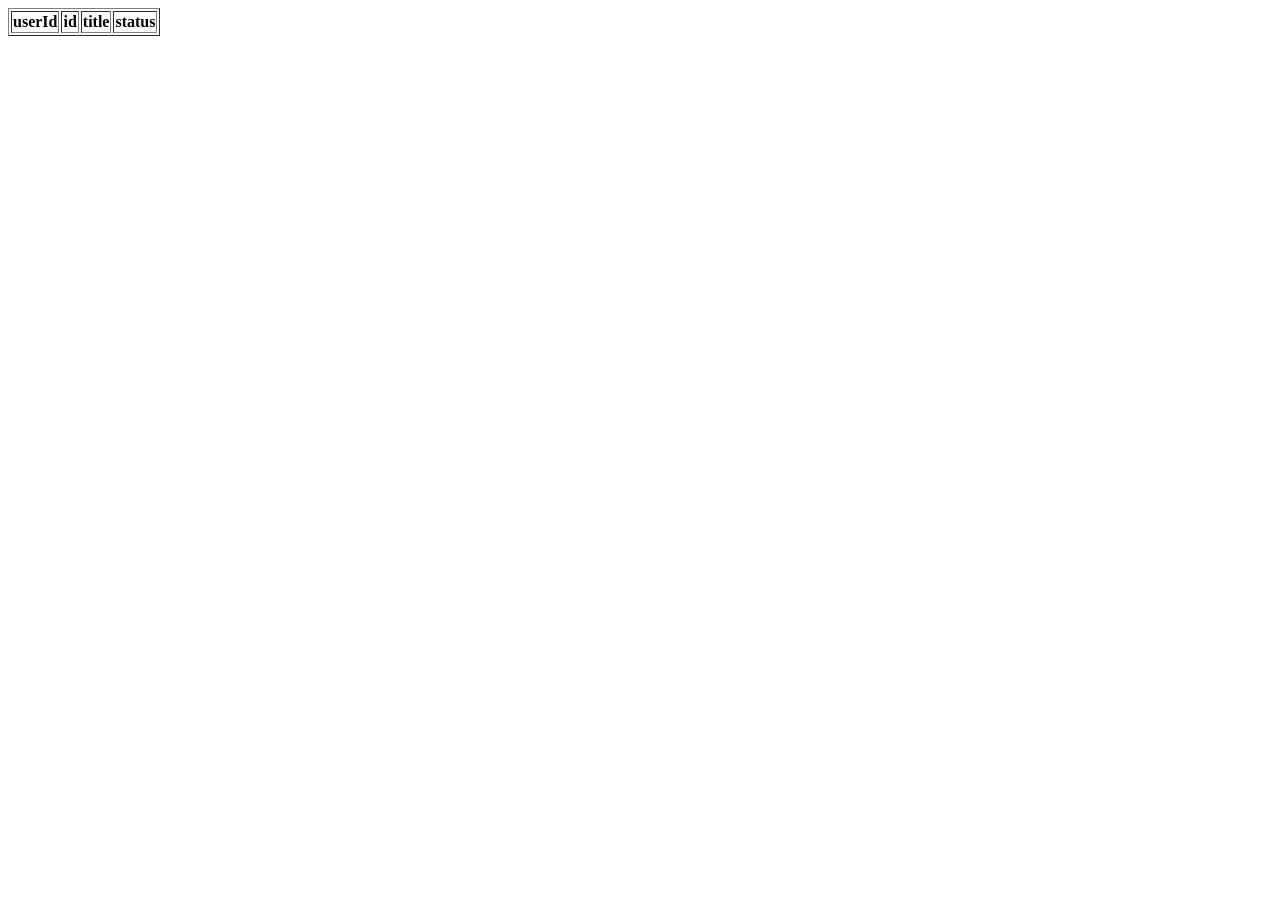
<file: index.html>
<!DOCTYPE html>
<html lang="en">
<head>
  <meta charset="UTF-8">
  <meta name="viewport" content="width=device-width, initial-scale=1.0">
  <title>Document</title>
</head>
<body>
  <table border="1">
     <thead>
                <tr>
                    <th>userId</th>
                    <th>id</th>
                    <th>title</th>
                    <th>status</th>
                </tr>
            </thead>
            <tbody id="t"></tbody>
  </table>
  <script>
    const t=document.getElementById("t");
    fetch("https://jsonplaceholder.typicode.com/todos/1")
    .then
  </script>
</body>
</html>
</file>
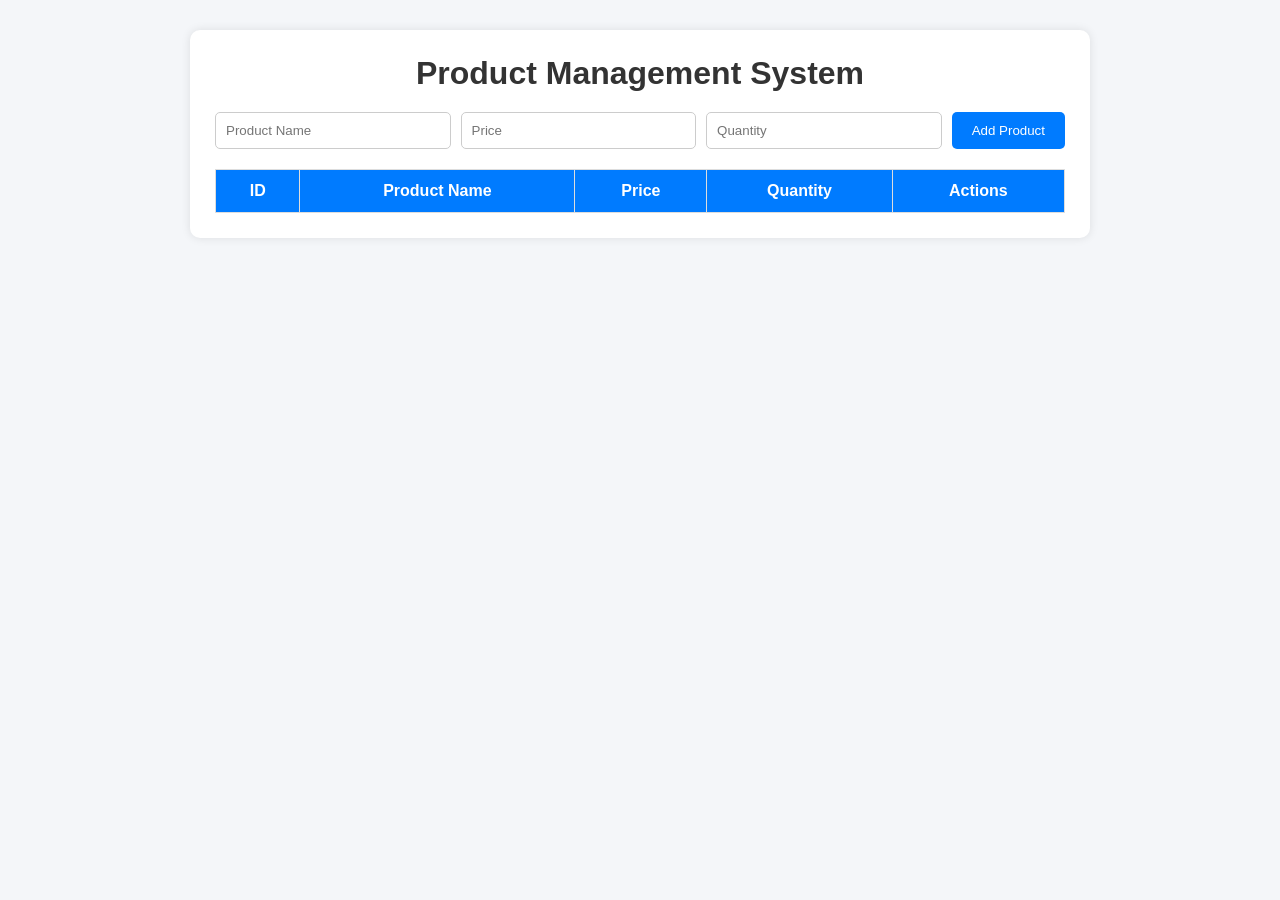
<file: proje.html>
<!DOCTYPE html>
<html lang="en">
<head>
  <meta charset="UTF-8" />
  <meta name="viewport" content="width=device-width, initial-scale=1.0"/>
  <title>Product Management</title>

  <style>
    *{
      margin:0;
      padding:0;
      box-sizing:border-box;
      font-family: Arial, sans-serif;
    }

    body{
      background:#f4f6f9;
      padding:30px;
    }

    .container{
      max-width:900px;
      margin:auto;
      background:white;
      padding:25px;
      border-radius:10px;
      box-shadow:0 0 10px rgba(0,0,0,0.1);
    }

    h1{
      text-align:center;
      margin-bottom:20px;
      color:#333;
    }

    .form-section{
      display:flex;
      gap:10px;
      margin-bottom:20px;
      flex-wrap:wrap;
    }

    .form-section input{
      flex:1;
      padding:10px;
      border:1px solid #ccc;
      border-radius:5px;
    }

    .form-section button{
      padding:10px 20px;
      border:none;
      background:#007bff;
      color:white;
      border-radius:5px;
      cursor:pointer;
    }

    .form-section button:hover{
      background:#0056b3;
    }

    table{
      width:100%;
      border-collapse:collapse;
    }

    table th, table td{
      border:1px solid #ddd;
      padding:12px;
      text-align:center;
    }

    table th{
      background:#007bff;
      color:white;
    }

    .edit-btn{
      background:orange;
      color:white;
      border:none;
      padding:6px 12px;
      border-radius:5px;
      cursor:pointer;
    }

    .delete-btn{
      background:red;
      color:white;
      border:none;
      padding:6px 12px;
      border-radius:5px;
      cursor:pointer;
    }

    .edit-btn:hover{
      background:darkorange;
    }

    .delete-btn:hover{
      background:darkred;
    }
  </style>
</head>

<body>

  <div class="container">
    <h1>Product Management System</h1>

    <div class="form-section">
      <input type="text" id="productName" placeholder="Product Name">
      <input type="number" id="productPrice" placeholder="Price">
      <input type="number" id="productQty" placeholder="Quantity">

      <button onclick="addProduct()">Add Product</button>
    </div>

    <table>
      <thead>
        <tr>
          <th>ID</th>
          <th>Product Name</th>
          <th>Price</th>
          <th>Quantity</th>
          <th>Actions</th>
        </tr>
      </thead>

      <tbody id="productTable">
      </tbody>
    </table>
  </div>

  <script>
    let products = [];
    let editIndex = -1;

    function addProduct() {

      let name = document.getElementById("productName").value;
      let price = document.getElementById("productPrice").value;
      let qty = document.getElementById("productQty").value;

      if(name === "" || price === "" || qty === ""){
        alert("Please fill all fields");
        return;
      }

      if(editIndex === -1){

        let product = {
          id: products.length + 1,
          name: name,
          price: price,
          qty: qty
        };

        products.push(product);

      } else {

        products[editIndex].name = name;
        products[editIndex].price = price;
        products[editIndex].qty = qty;

        editIndex = -1;
      }

      clearFields();
      displayProducts();
    }

    function displayProducts(){

      let table = document.getElementById("productTable");

      table.innerHTML = "";

      products.forEach((product, index) => {

        table.innerHTML += `
          <tr>
            <td>${product.id}</td>
            <td>${product.name}</td>
            <td>₹${product.price}</td>
            <td>${product.qty}</td>
            <td>
              <button class="edit-btn" onclick="editProduct(${index})">Edit</button>

              <button class="delete-btn" onclick="deleteProduct(${index})">Delete</button>
            </td>
          </tr>
        `;
      });
    }

    function editProduct(index){

      document.getElementById("productName").value = products[index].name;

      document.getElementById("productPrice").value = products[index].price;

      document.getElementById("productQty").value = products[index].qty;

      editIndex = index;
    }

    function deleteProduct(index){

      products.splice(index,1);

      displayProducts();
    }

    function clearFields(){

      document.getElementById("productName").value = "";

      document.getElementById("productPrice").value = "";

      document.getElementById("productQty").value = "";
    }
  </script>

</body>
</html>
</file>
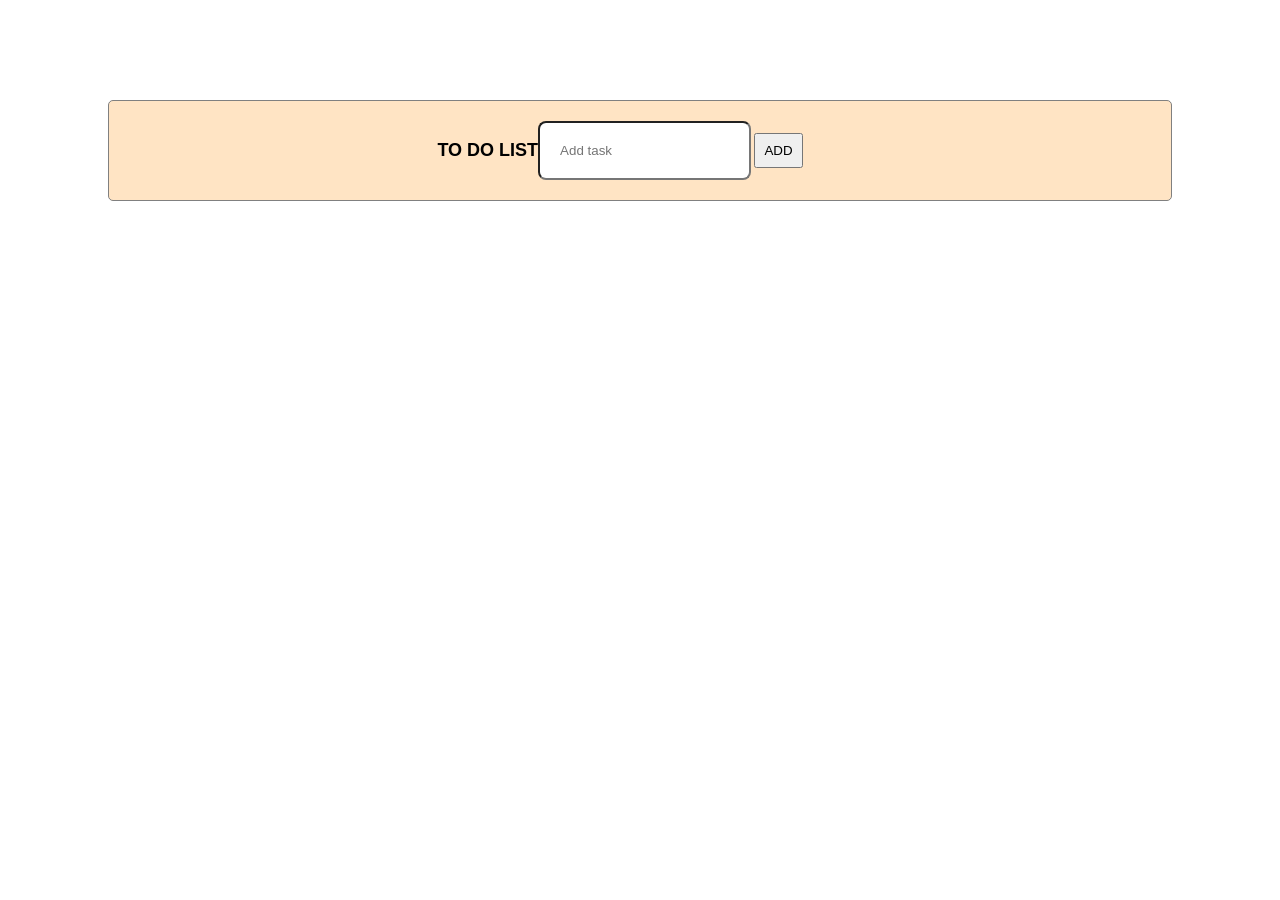
<file: To-DO-List.html>
<!DOCTYPE html>
<html lang="en">
<head>
    <meta charset="UTF-8">
    <meta name="viewport" content="width=device-width, initial-scale=1.0">
    <title>Document</title>
    <style>
        .container{
            font-size: 12px;
            font-family: Arial, Helvetica, sans-serif;
            display: flex;
            border: 1px solid gray;
            border-radius: 5px;
            justify-content:center ;
            align-items: center;
            background-color: bisque;
            /* width: 100%; */
            padding: 20px; 
            margin: 100px;
        }
        input{
            padding: 20px;
            border-radius: 8px;
        }
        button{
            padding:8px;
        }
    </style>
   
</head>
<body>
     <div class="container">
        <h2>TO DO LIST</h2>
        <div>
            <input type="text" id="task" placeholder="Add task">
            <button onclick="addtask()">ADD</button>
        </div>
        <ul id="lis">
            
        </ul>
    </div>

    <script src="list.js"></script>
</body>
</html>
</file>
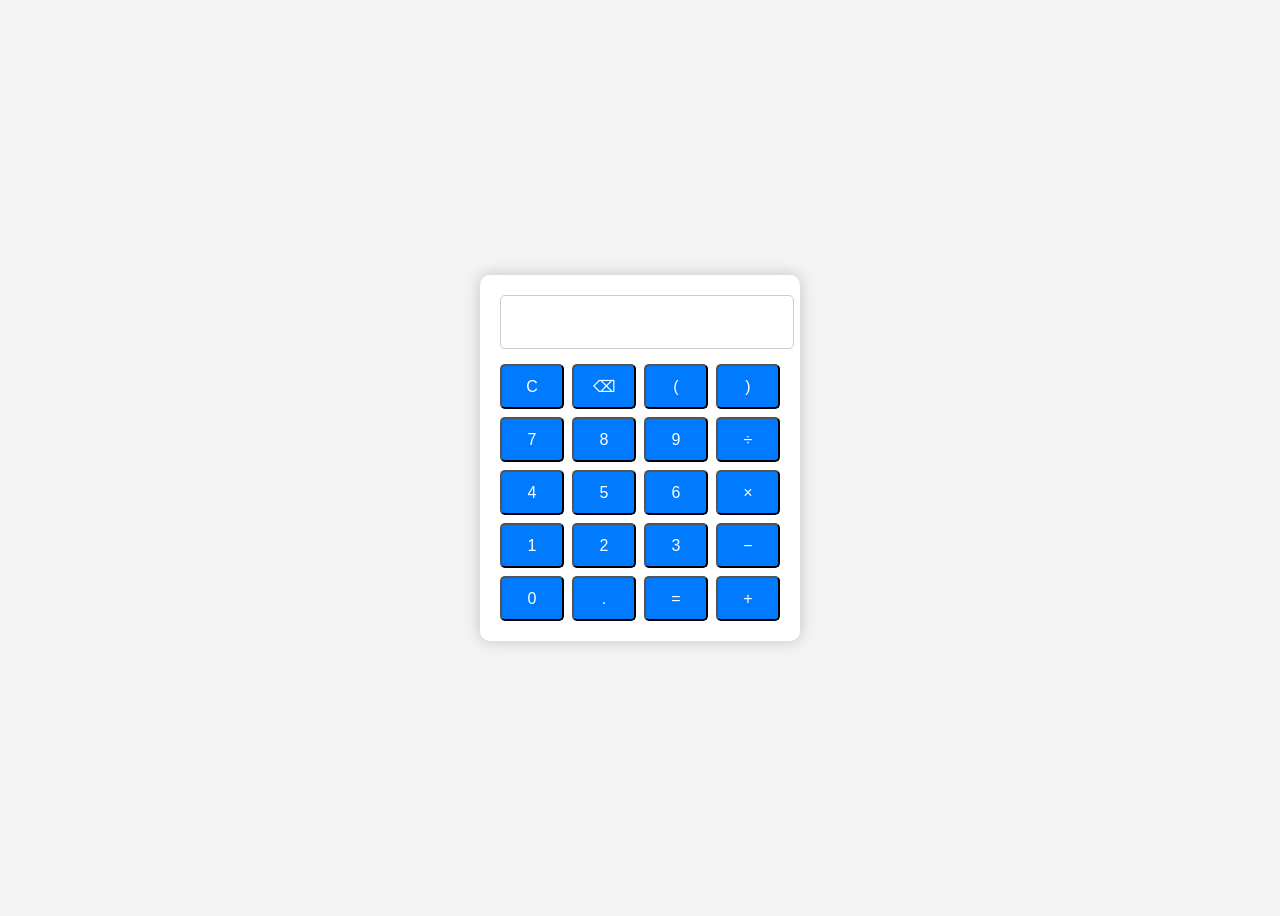
<file: project/calcy.html>
<!DOCTYPE html>
<html lang="en">
<head>
  <meta charset="UTF-8">
  <meta name="viewport" content="width=device-width, initial-scale=1.0">
  <title>Simple Calculator</title>
  <style>
    body {
      display: flex;
      justify-content: center;
      align-items: center;
      height: 100vh;
      background: #f3f3f3;
      font-family: Arial, sans-serif;
    }

    .calculator {
      background: white;
      padding: 20px;
      border-radius: 10px;
      box-shadow: 0 0 15px rgba(0,0,0,0.2);
      width: 280px;
    }

    input {
      width: 100%;
      height: 50px;
      text-align: right;
      font-size: 1.4em;
      margin-bottom: 15px;
      border: 1px solid #ccc;
      border-radius: 5px;
      padding-right: 10px;
    }

    .btn-grid {
      display: grid;
      grid-template-columns: repeat(4, 1fr);
      gap: 8px;
    }

    button {
      height: 45px;
      font-size: 1em;
      border-radius: 5px;  
      background-color: #007bff;
      color: white;
    }

    button:hover {
      background-color: #0056b3;
    }

    button:active {
      background-color: #004494;
    }
  </style>
</head>
<body>
  <div class="calculator">
    <input type="text" id="display" readonly>

    <div class="btn-grid">
      <button onclick="clearDisplay()">C</button>
      <button onclick="backspace()">⌫</button>
      <button onclick="appendValue('(')">(</button>
      <button onclick="appendValue(')')">)</button>

      <button onclick="appendValue('7')">7</button>
      <button onclick="appendValue('8')">8</button>
      <button onclick="appendValue('9')">9</button>
      <button onclick="appendValue('/')">÷</button>

      <button onclick="appendValue('4')">4</button>
      <button onclick="appendValue('5')">5</button>
      <button onclick="appendValue('6')">6</button>
      <button onclick="appendValue('*')">×</button>

      <button onclick="appendValue('1')">1</button>
      <button onclick="appendValue('2')">2</button>
      <button onclick="appendValue('3')">3</button>
      <button onclick="appendValue('-')">−</button>

      <button onclick="appendValue('0')">0</button>
      <button onclick="appendValue('.')">.</button>
      <button onclick="calculate()">=</button>
      <button onclick="appendValue('+')">+</button>
    </div>
  </div>

  <script>
    const display = document.getElementById("display");

    function appendValue(value) {
      display.value += value;
    }

    function clearDisplay() {
      display.value = "";
    }

    function backspace() {
      display.value = display.value.slice(0, -1);
    }

    function calculate() {
      try {
        display.value = eval(display.value);
      } catch (error) {
        display.value = "Error";
      }
    }
  </script>
</body>
</html>
</file>
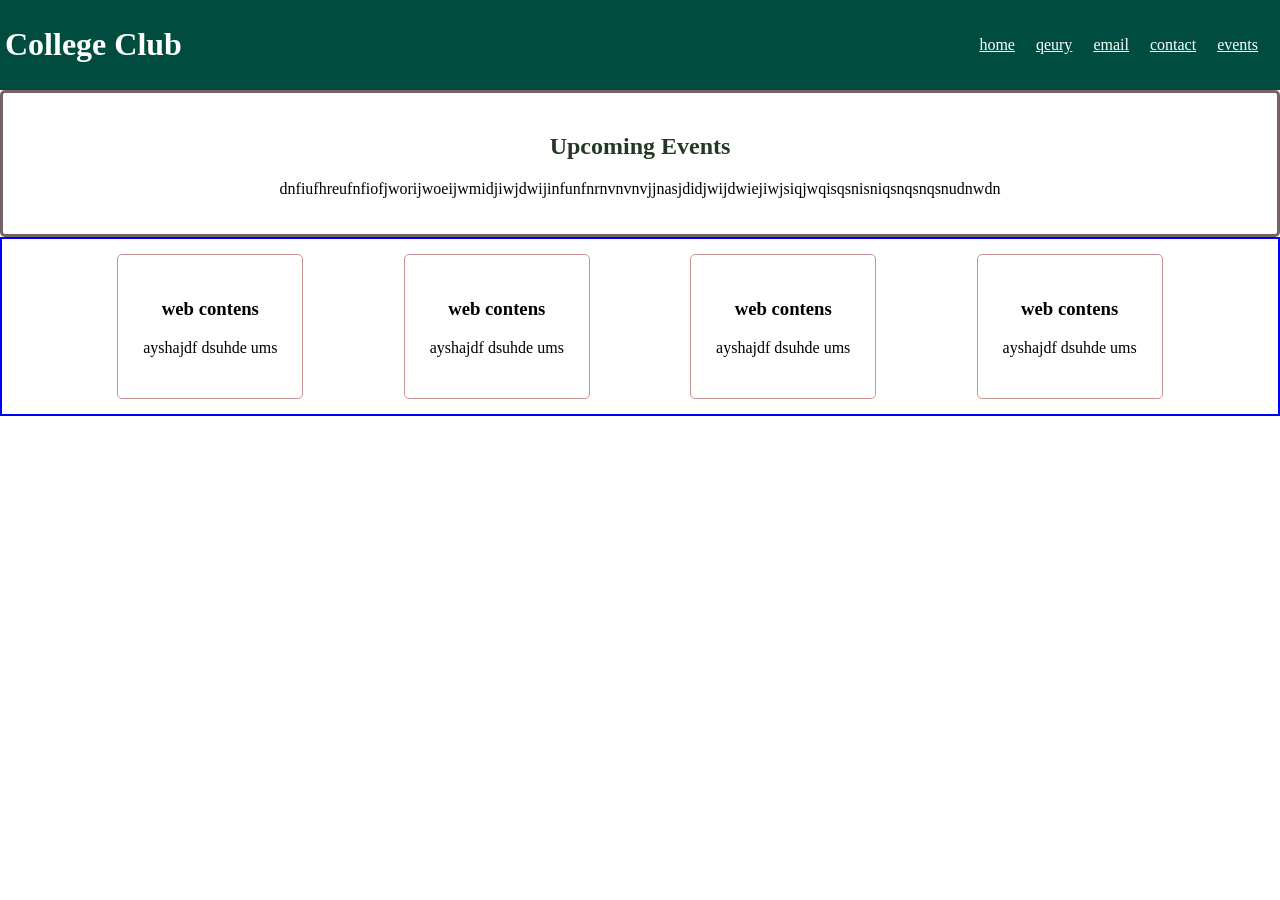
<file: project/club.html>
<!DOCTYPE html>
<html lang="en">
<head>
    <meta charset="UTF-8">
    <meta name="viewport" content="width=device-width, initial-scale=1.0">
    <title>Document</title>
    <link rel="stylesheet" href="style.css"> 
    
</head>
<body>
        <div class="bod">
            <h1>College Club</h1>
            <div class="link">
                <a href="#">home</a>
                <a href="#">qeury</a>
                <a href="#">email</a>
                <a href="#">contact</a>
                <a href="#">events</a>
            </div>
        </div>
        <div class="para">
            <h2>Upcoming Events</h2>
            <p>dnfiufhreufnfiofjworijwoeijwmidjiwjdwijinfunfnrnvnvnvjjnasjdidjwijdwiejiwjsiqjwqisqsnisniqsnqsnqsnudnwdn</p>
        </div>
        <div class="box">
            <div class="b">
            <h3>web contens</h3>
            <p>ayshajdf dsuhde ums</p>
            </div>
             <div class="b">
            <h3>web contens</h3>
            <p>ayshajdf dsuhde ums</p>
            </div>
             <div class="b">
            <h3>web contens</h3>
            <p>ayshajdf dsuhde ums</p>
            </div>
             <div class="b">
            <h3>web contens</h3>
            <p>ayshajdf dsuhde ums</p>
            </div>
        </div>
</body>
</html>
</file>
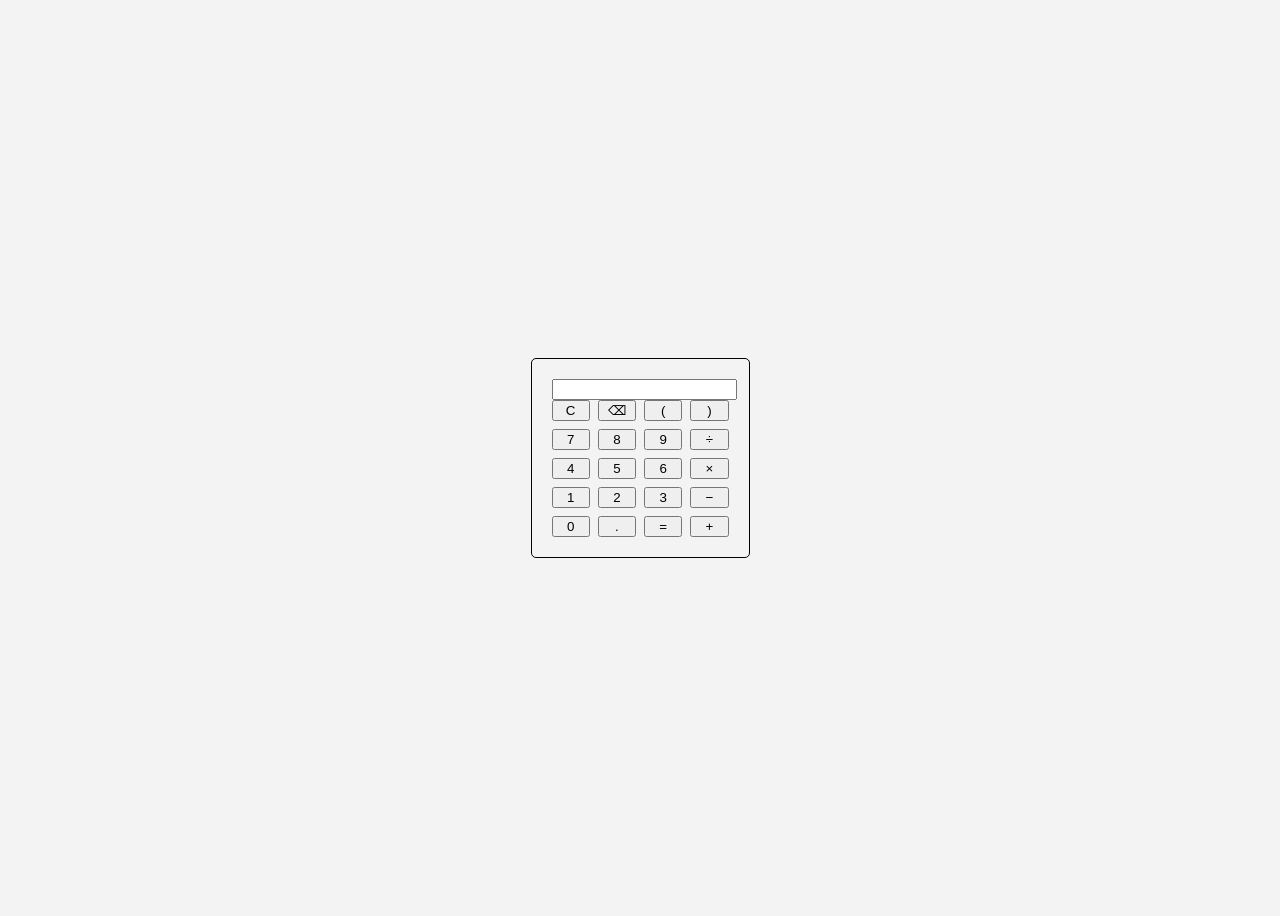
<file: project/demo.html>
<!DOCTYPE html>
<html lang="en">
<head>
    <meta charset="UTF-8">
    <meta name="viewport" content="width=device-width, initial-scale=1.0">
    <title>Document</title>
    <style>
        body{
          display: flex;
      justify-content: center;
      align-items: center;
      height: 100vh;
      background: #f3f3f3;
      font-family: Arial, sans-serif;
        }
        .calculator{
            background-color: #f3f3f3;
            padding: 20px;
            border: 1px solid black;
            border-radius: 5px;
        }
        input{
            width: 100%;
        }
        .btn-grid{
            display: grid;
            grid-template-columns: repeat(4,1fr);
            gap: 8px;
        }
    </style>
</head>
<body>
    <div class="calculator">
    <input type="text" id="display" readonly>

    <div class="btn-grid">
      <button onclick="clearDisplay()">C</button>
      <button onclick="backspace()">⌫</button>
      <button onclick="appendValue('(')">(</button>
      <button onclick="appendValue(')')">)</button>

      <button onclick="appendValue('7')">7</button>
      <button onclick="appendValue('8')">8</button>
      <button onclick="appendValue('9')">9</button>
      <button onclick="appendValue('/')">÷</button>

      <button onclick="appendValue('4')">4</button>
      <button onclick="appendValue('5')">5</button>
      <button onclick="appendValue('6')">6</button>
      <button onclick="appendValue('*')">×</button>

      <button onclick="appendValue('1')">1</button>
      <button onclick="appendValue('2')">2</button>
      <button onclick="appendValue('3')">3</button>
      <button onclick="appendValue('-')">−</button>

      <button onclick="appendValue('0')">0</button>
      <button onclick="appendValue('.')">.</button>
      <button onclick="calculate()">=</button>
      <button onclick="appendValue('+')">+</button>
    </div>
  </div>

  <script>
    const d=document.getElementById("display");
    function appendValue(value){
        d.value+=value;
    }
    function backspace(){
        d.value=d.value.slice(0,-1);
    }
    function calculate(){
        try{
            d.value=eval(d.value);
        }
        catch(error){
            d.value="error";
        }
    }
  </script>
    
</body>
</html>
</file>
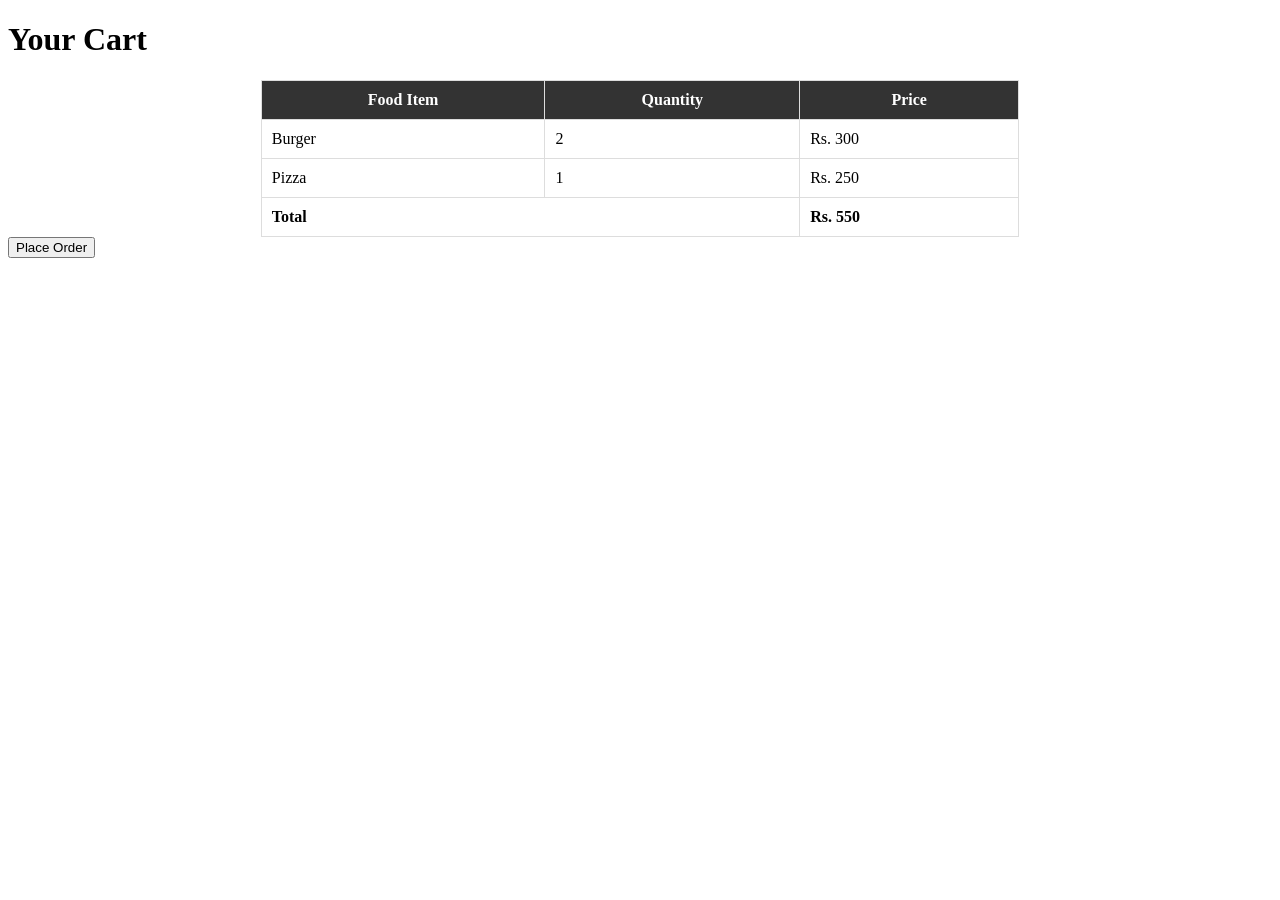
<file: project/login.html>
<!DOCTYPE html>
<html>
<head>
  <title>Your Cart</title>
  <style>
    
.cart-table {
  margin: auto;
  width: 60%;
  border-collapse: collapse;
}

.cart-table th, .cart-table td {
  border: 1px solid #ddd;
  padding: 10px;
}
.cart-table th {
  background-color: #333;
  color: white;
}
  </style>
</head>
<body>
  <header>
    <h1>Your Cart</h1>
  </header>

  <main>
    <table class="cart-table">
      <tr>
        <th>Food Item</th>
        <th>Quantity</th>
        <th>Price</th>
      </tr>
      <tr>
        <td>Burger</td>
        <td>2</td>
        <td>Rs. 300</td>
      </tr>
      <tr>
        <td>Pizza</td>
        <td>1</td>
        <td>Rs. 250</td>
      </tr>
      <tr>
        <td colspan="2"><strong>Total</strong></td>
        <td><strong>Rs. 550</strong></td>
      </tr>
    </table>

    <form action="OrderServlet" method="post">
      <input type="submit" value="Place Order" class="btn">
    </form>
  </main>
</body>
</html>
</file>
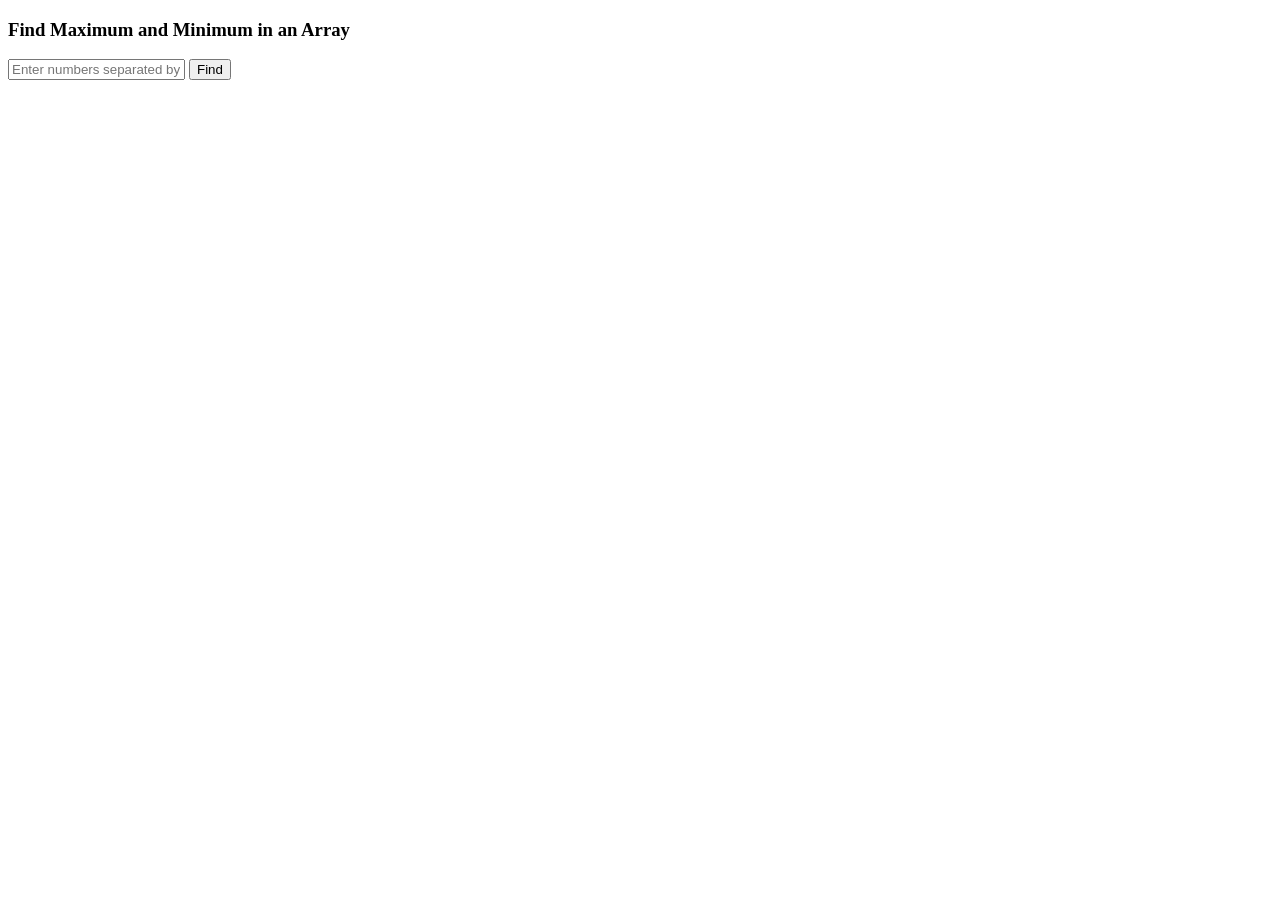
<file: project/odd.html>
<!DOCTYPE html>
<html>
<head>
  <title>Max and Min in Array</title>
</head>
<body>
  <h3>Find Maximum and Minimum in an Array</h3>
  <input type="text" id="numbers" placeholder="Enter numbers separated by commas">
  <button onclick="findMaxMin()">Find</button>
  <p id="result"></p>

  <script>
    function findMaxMin() {
      // Get user input and convert it into an array of numbers
      let input = document.getElementById("numbers").value;
      let arr = input.split(",").map(Number);

      // Initialize max and min
      let max = arr[0];
      let min = arr[0];

      // Loop through array to find max and min
      for (let i = 1; i < arr.length; i++) {
        if (arr[i] > max) max = arr[i];
        if (arr[i] < min) min = arr[i];
      }

      // Display result
      document.getElementById("result").innerHTML =
        "Maximum = " + max + "<br>Minimum = " + min;
    }
  </script>
</body>
</html>
</file>
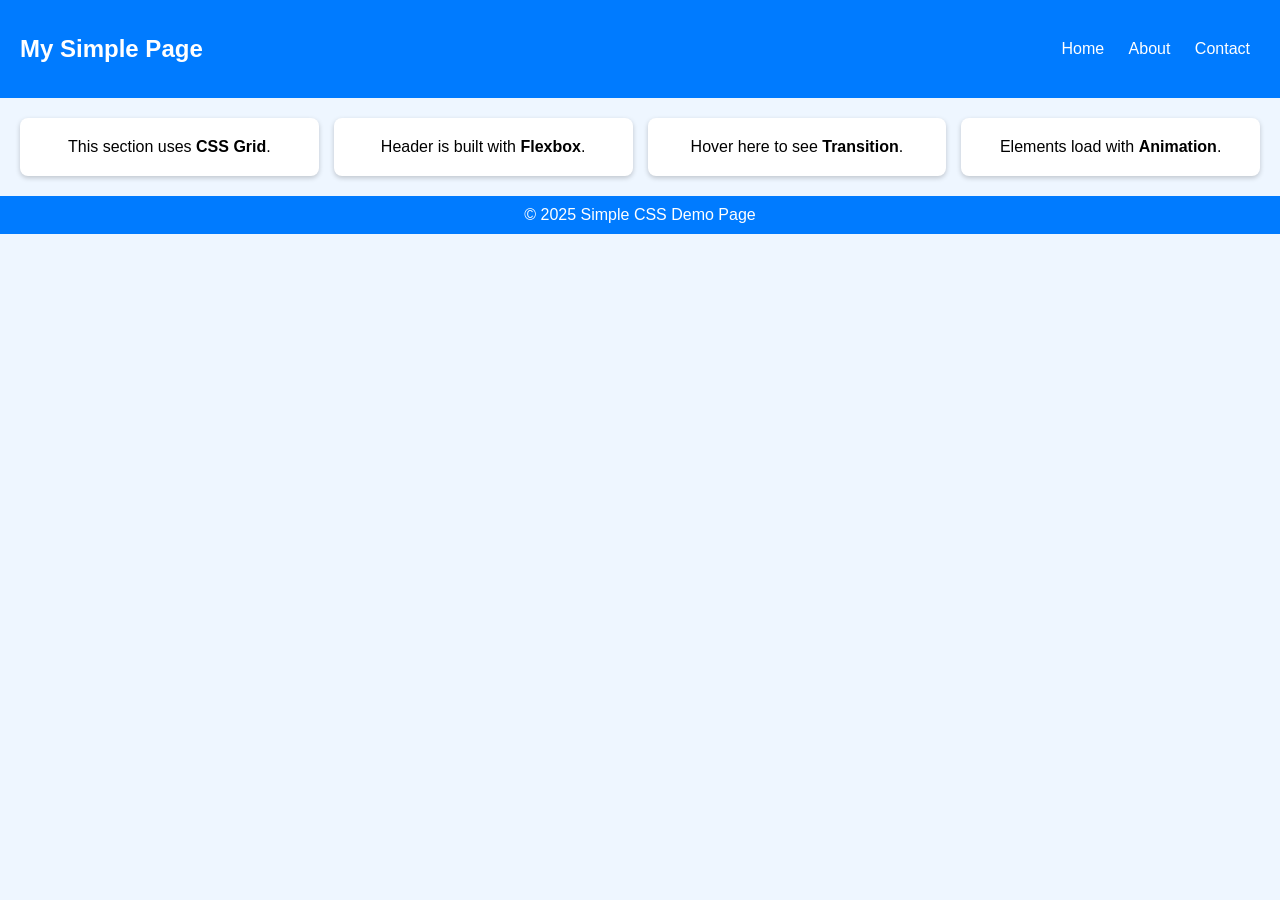
<file: project/page.html>
<!DOCTYPE html>
<html lang="en">
<head>
  <meta charset="UTF-8">
  <meta name="viewport" content="width=device-width, initial-scale=1.0">
  <title>CSS Grid, Flexbox & Animation Demo</title>
  <style>
    body {
      margin: 0;
      font-family: Arial, sans-serif;
      background-color: #eef6ff;
    }

    /* Header using Flexbox */
    header {
      display: flex;
      justify-content: space-between;
      align-items: center;
      background-color: #007bff;
      color: white;
      padding: 15px 20px;
      animation: slideDown 2s ease;
    }

    nav a {
      color: white;
      margin: 0 10px;
      text-decoration: none;
      transition: color 0.3s ease;
    }

    nav a:hover {
      color: yellow;
    }

    /* Main using Grid */
    main {
      display: grid;
      grid-template-columns: repeat(auto-fit, minmax(200px, 1fr));
      gap: 15px;
      padding: 20px;
    }

    .box {
      background-color: white;
      padding: 20px;
      text-align: center;
      border-radius: 8px;
      box-shadow: 0 2px 5px rgba(0,0,0,0.2);
      transition: transform 0.3s ease, box-shadow 0.3s ease;
      animation: fadeIn 2s ease;
    }

    .box:hover {
      transform: translateY(-5px);
      box-shadow: 0 5px 15px rgba(0,0,0,0.3);
    }

    /* Footer */
    footer {
      text-align: center;
      padding: 10px;
      background-color: #007bff;
      color: white;
      animation: fadeUp 2s ease;
    }

    /* 🌟 Animations using 10%, 25%, 50%, etc. */

    @keyframes slideDown {
      0%   { transform: translateY(-100px); opacity: 0; }
      10%  { transform: translateY(-80px); opacity: 0.3; }
      25%  { transform: translateY(-40px); opacity: 0.6; }
      50%  { transform: translateY(-20px); opacity: 0.8; }
      75%  { transform: translateY(-10px); opacity: 0.9; }
      100% { transform: translateY(0); opacity: 1; }
    }

    @keyframes fadeIn {
      0%   { opacity: 0; transform: scale(0.8); }
      25%  { opacity: 0.3; transform: scale(0.9); }
      50%  { opacity: 0.6; transform: scale(1.05); }
      75%  { opacity: 0.8; transform: scale(1); }
      100% { opacity: 1; transform: scale(1); }
    }

    @keyframes fadeUp {
      0%   { transform: translateY(50px); opacity: 0; }
      25%  { transform: translateY(30px); opacity: 0.4; }
      50%  { transform: translateY(15px); opacity: 0.7; }
      75%  { transform: translateY(5px); opacity: 0.9; }
      100% { transform: translateY(0); opacity: 1; }
    }

  </style>
</head>
<body>

  <header>
    <h2>My Simple Page</h2>
    <nav>
      <a href="#">Home</a>
      <a href="#">About</a>
      <a href="#">Contact</a>
    </nav>
  </header>

  <main>
    <div class="box">This section uses <b>CSS Grid</b>.</div>
    <div class="box">Header is built with <b>Flexbox</b>.</div>
    <div class="box">Hover here to see <b>Transition</b>.</div>
    <div class="box">Elements load with <b>Animation</b>.</div>
  </main>

  <footer>
    © 2025 Simple CSS Demo Page
  </footer>

</body>
</html>
</file>
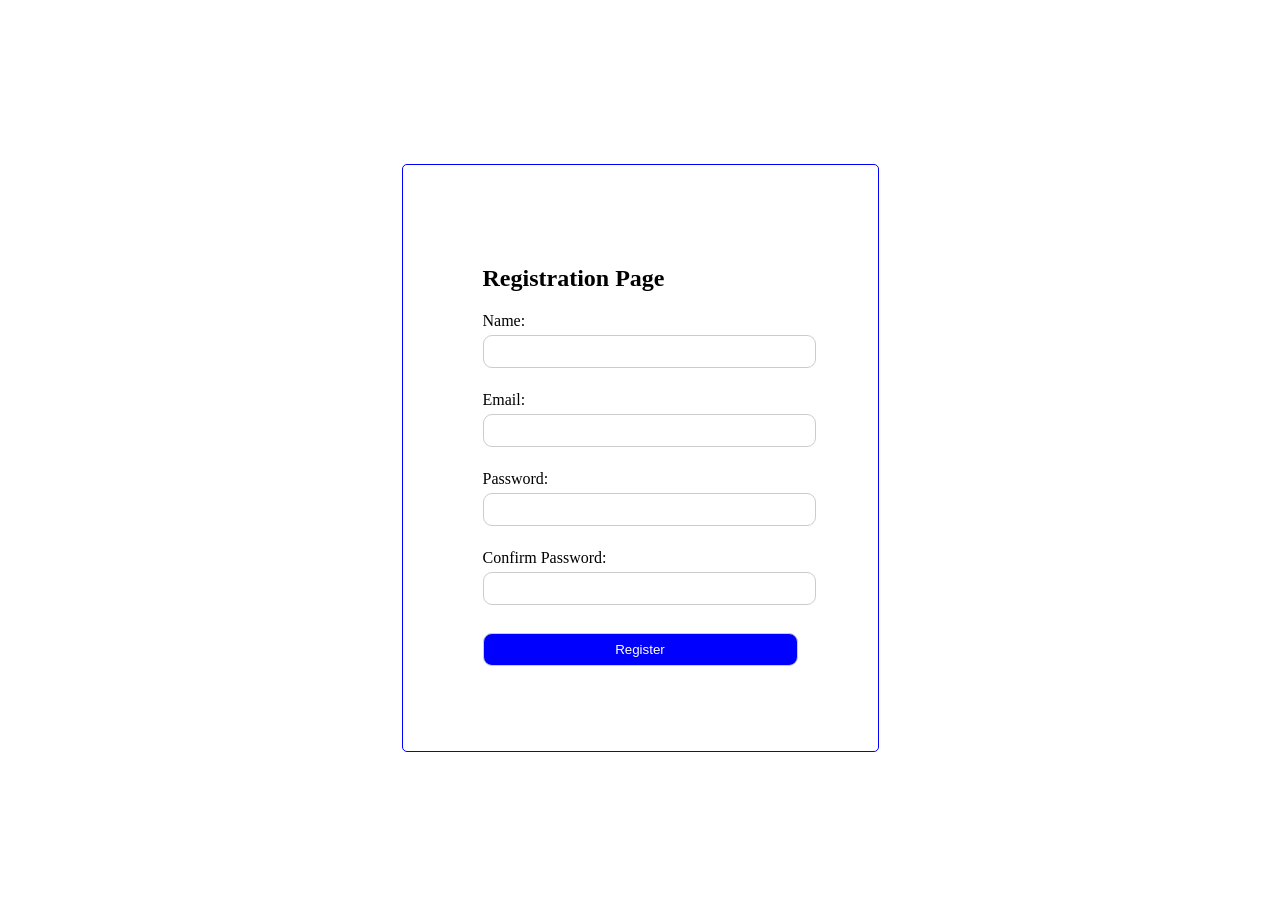
<file: project/register.html>
<!DOCTYPE html>
<html lang="en">
<head>
    <meta charset="UTF-8">
    <meta name="viewport" content="width=device-width, initial-scale=1.0">
    <title>Document</title>
    <script src="sc.js"></script>
    <style>
       body{
        display:flex;
        justify-content: center;
        align-items: center;

        height: 100vh;
       
       }
       .form{
         border:1px solid blue;
        border-radius: 5px;
         padding: 80px;               /* inner spacing */
      background-color: white;
       }
       h2{
        
       }
        input[type="submit"] {
      background-color: blue;
      color: white;
  
      
    }

    input[type="submit"]:hover {
      background-color: darkblue;
    }
     input {
      margin: 5px 0;
      padding: 8px;
      width: 100%;
      border: 1px solid #ccc;
      border-radius: 9px;
    }
    </style>
</head>
<body>
    <div class="form">
     <h2>Registration Page</h2>   
  <form onsubmit="return validateRegistration()">
    Name: <input type="text" id="name"><br><br>
    Email: <input type="text" id="email"><br><br>
    Password: <input type="password" id="password"><br><br>
    Confirm Password: <input type="password" id="confirm"><br><br>
    <input type="submit" value="Register">
  </form>
  </div>
</body>
</html>
</file>
<file: project/style.css>
body{
    margin:0px;
    padding:0px;
}
.bod{
    display: flex;
    justify-content: space-between;
    align-items: center;
    background-color: #004d40;
    padding: 5px;
    color: white;
}
a{
    color:white;   
    margin-right: 17px; 
}
a:hover{
    color:red;
    widht:30%;
}
.para{
    border: 3px solid rgba(95, 76, 76, 0.864);
    border-radius: 5px;
    padding: 20px;
    margin:0px;
}
h2{
    text-align: center;
    color: rgb(35, 57, 35);
}
p{
    text-align: center;
}
.box{
    display: flex;
    justify-content: space-evenly;
    /* align-items: center; */
    border: 2px solid blue;
    padding: 15px;
    animation: fadeSlide 1.0s ease-in-out;
}
.b:hover{
    width: 20%;
}
.b{
    padding: 25px;
    text-align: center;
    gap:20px;
    border:1px solid rgb(200, 147, 147);
    border-radius: 5px;
}
 @keyframes fadeSlide {
      0% { opacity: 0; transform: translateY(-20px); }
      50% { opacity: 0.5; transform: translateY(-10px); }
      100% { opacity: 1; transform: translateY(0); }
    }
    h1 {
      animation: fadeSlide 1.0s ease-in-out;
    }
    a{
        animation: fadeSlide 1.0s ease-in-out;
    }
</file>
